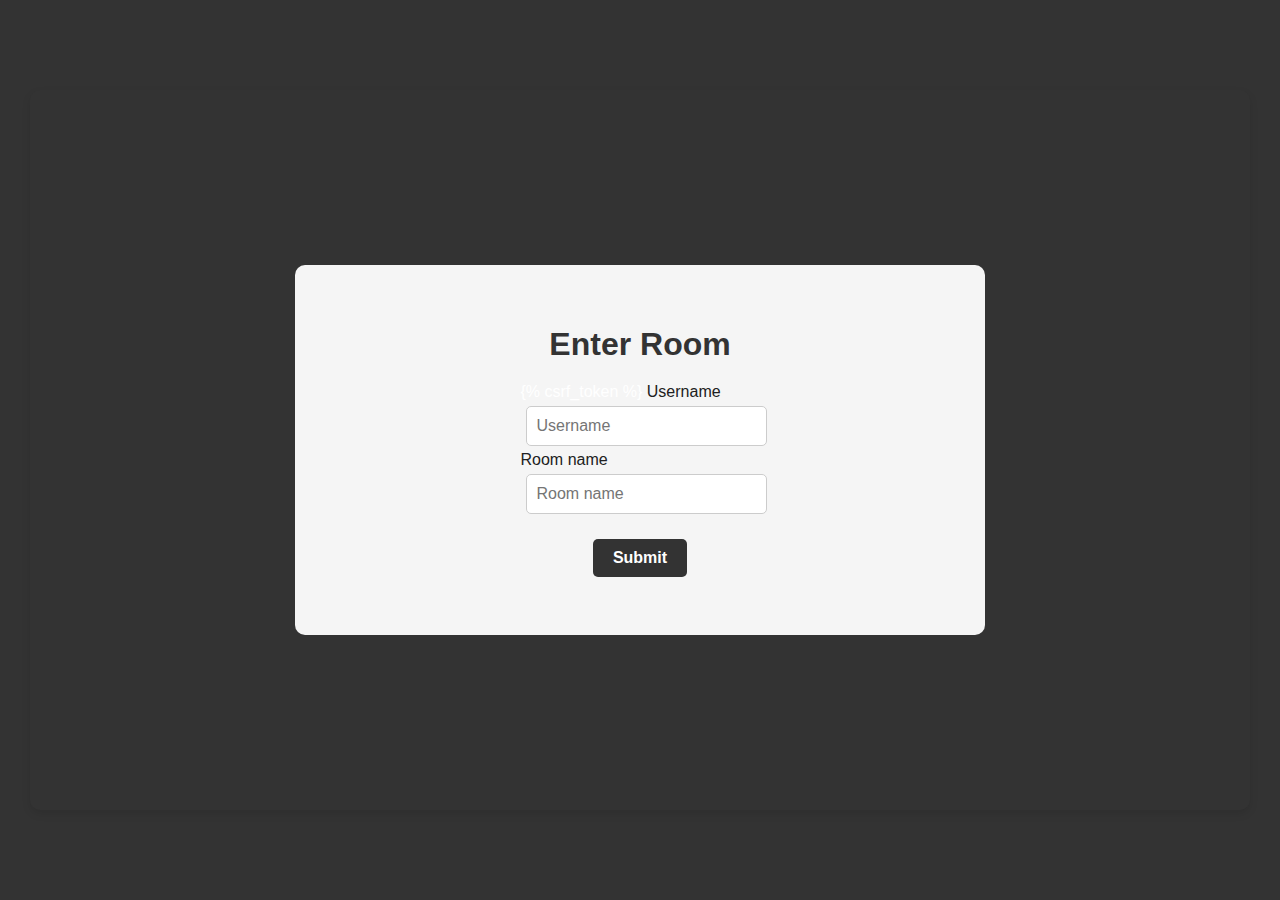
<file: templates/index.html>
<!DOCTYPE html>
<html lang="en">
  <head>
    <meta charset="UTF-8" />
    <meta http-equiv="X-UA-Compatible" content="IE=edge" />
    <meta name="viewport" content="width=device-width, initial-scale=1.0" />
    <title>Enter Room</title>
    <style>
      body {
        font-family: Arial, sans-serif;
        margin: 0;
        display: flex;
        justify-content: center;
        align-items: center;
        height: 100vh;
        background-color: #333;
        color: #fff;
      }

      .parent {
        background-color: #333;
        height: 80vh;
        display: flex;
        justify-content: center;
        align-items: center;
        width: 100%;
        border-radius: 10px;
        border-color: grey;
        border-width: 3px;
        box-shadow: 0 4px 8px rgba(0, 0, 0, 0.1);
        overflow: hidden;
        margin: 30px;
      }

      .child {
        display: flex;
        background-color: #f5f5f5;
        width: 50%;
        border-radius: 10px;
        flex-direction: column;
        align-items: center;
        justify-content: center;
        padding: 40px;
      }

      h1 {
        font-size: 2em;
        margin-bottom: 20px;
        color: #333;
      }

      input {
        padding: 10px;
        border: 1px solid #ccc;
        width: calc(100% - 20px);
        margin: 5px;
        border-radius: 5px;
        font-size: 1em;
      }

      button {
        background-color: #333;
        padding: 10px 20px;
        color: #fff;
        border: none;
        border-radius: 5px;
        font-size: 1em;
        margin-top: 20px;
        cursor: pointer;
        font-weight: bold;
      }

      button:hover {
        background-color: #555;
      }
    </style>
  </head>
  <body>
    <div class="parent">
      <div class="child">
        <h1>Enter Room</h1>
        <form action="" method="POST">
          {% csrf_token %}
          <label
            style="color: #212121; font-weight: 400px; margin-bottom: 10px"
            for=""
            >Username</label
          ><br />
          <input
            type="text"
            placeholder="Username"
            name="username"
            required /><br />
          <label style="color: #212121; font-weight: 400px" for=""
            >Room name</label
          ><br />
          <input
            type="text"
            placeholder="Room name"
            name="room"
            required /><br />
          <center><button type="submit">Submit</button></center>
          <br />
        </form>
      </div>
    </div>
  </body>
</html>
</file>
